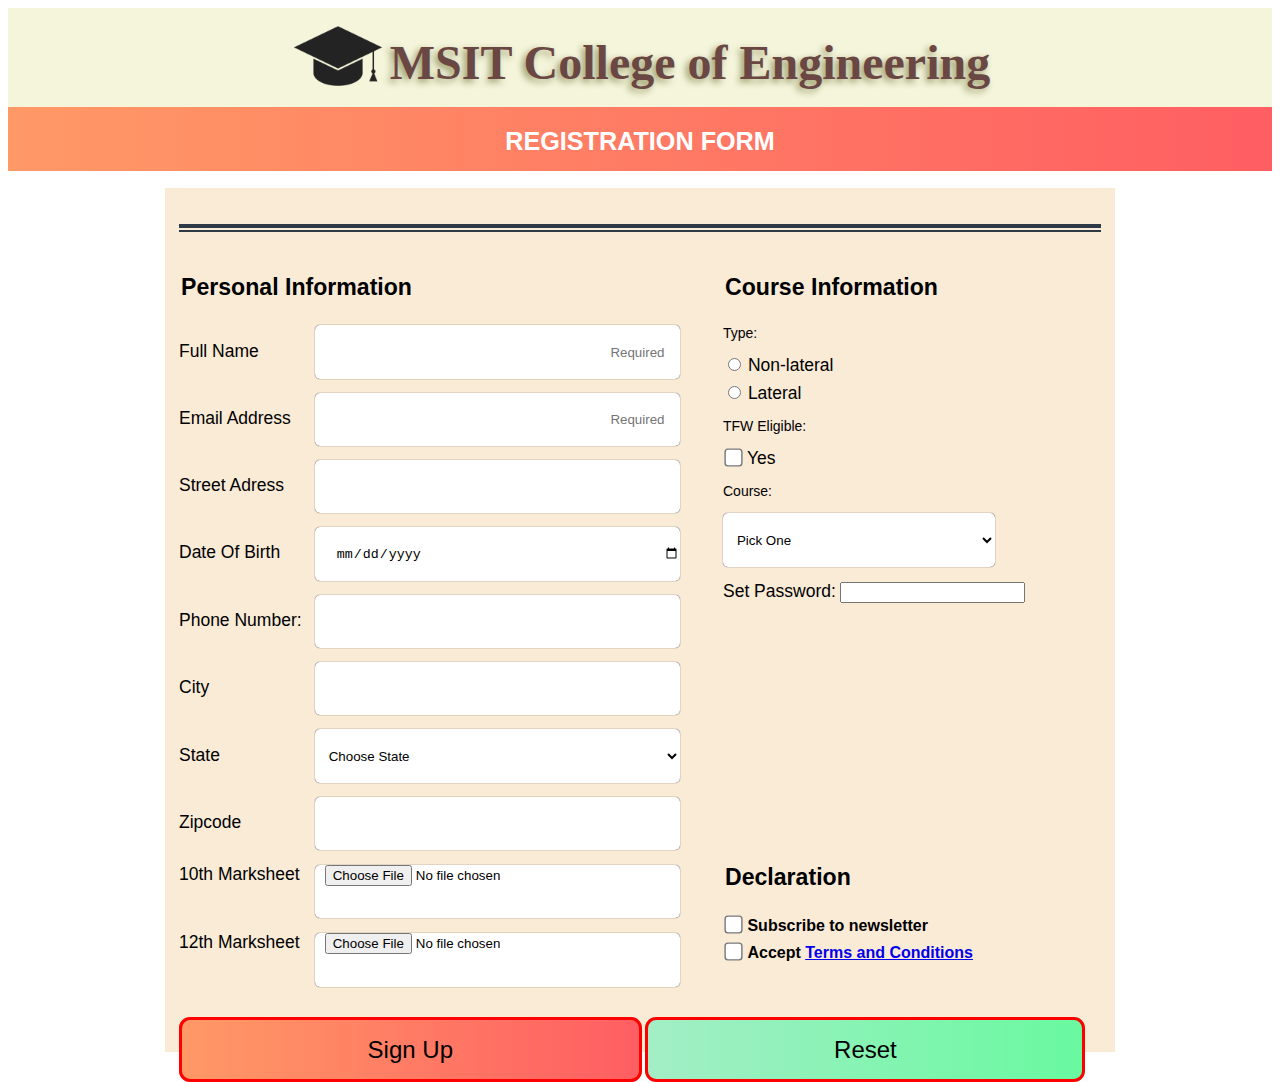
<file: pages/registration_form.html>
<html lang="en">
<head>
	<meta charset="utf-8">
	<meta name="viewport" content="width=device-width, initial-scale=1">
	<title>MSITCE Registration Form</title>
	<link href="https://fonts.googleapis.com/css?family=Roboto" rel="stylesheet">
	<link href="https://fonts.googleapis.com/css?family=Merriweather" rel="stylesheet">
	<link rel="stylesheet" href="../css/registration.css">
    <script type="application/javascript" src="../js/registration_form.js"></script>
</head>
<body>
    <div class="header">
        <img class="header-icon" src="../assets/grad.png"></img>
        <span class="header-title">MSIT College of Engineering</span>
    </div>
	<header>
		<h2 class="tag-line">REGISTRATION FORM</h2>
	</header>

	<div class="wrapper">
		<main>
            <div class="info">
				<h2></h2>
				<p></p>
			</div>
			<form action="#" method="GET" id="form">
				<fieldset class="contact-info">
					<div class="container">
						<legend>Personal Information</legend>
						<p>
							<label for="name">Full Name</label>   
							<input type="text" id="name" name="user_name" placeholder="Required" title="Please fill out this field"> 
						</p>
						<p>
							<label for="email">Email Address</label>   
							<input type="email" id="email" name="user_email" placeholder="Required" title="Please fill out this field"> 
						</p>
						<p>
							<label for="address">Street Adress</label>   
							<input type="text" id="address" name="user_address">
						</p>
                        <p>
							<label for="dob">Date Of Birth</label>   
							<input type="date" id="dob" name="user_dob">
						</p>
                        <p>
							<label for="phone_number">Phone Number:</label>   
							<input type="tel" id="phone_number" name="user_number">
						</p>
						<p>
							<label for="city">City</label>  
							<input type="text" id="city" name="user_city"> 
						</p>
						<p>
							<label for="state">State</label>
							<select id="state" name="user_state">
								<option value="state">Choose State</option>
								<option value="abc">AP|Andhra Pradesh</option>
								<option value="def">AR|Arunachal Pradesh</option>
								<option value="geh">AS|Assam</option>
								<option value="ijk">BR|Bihar</option>
								<option value="ftg">CT|Chhattisgarh</option>
								<option value="hjk">GA|Goa</option>
								<option value="kil">GJ|Gujarat</option>
								<option value="tyu">HR|Haryana</option>
								<option value="ewt">HP|Himachal Pradesh</option>
								<option value="yrt">DL|Delhi</option>
								<option value="sef">WB|West Bengal</option>
							</select>
						</p>
						<p>
							<label for="zipcode">Zipcode</label>
							<input type="number" id="zipcode" name="user_zipcode">
						</p>
                        <p>
                            <label for="10th_result">10th Marksheet</label>
							<input type="file" id="10th_marksheet" name="10th_result">
                        </p>
                        <p>
                            <label for="12th_result">12th Marksheet</label>
							<input type="file" id="12th_marksheet" name="12th_result">
                        </p>
					</div>
				</fieldset>

				<fieldset class="newsletter">
					<div class="container">
						<legend>Course Information</legend>
						<p>Type:</p>

						<div class="radio-btn">
							<p>
								<input type="radio" id="Normal" name="type">
								<label for="normal">Non-lateral</label>
							</p>
							<p>
								<input type="radio" id="Lateral" name="type">
								<label for="Lateral">Lateral</label>
							</p>
						</div>

						<p>TFW Eligible:</p>
						<div class="checkboxes">
							<p>
								<input type="checkbox" id="tfw" value="Yes" name="tfw" onchange="tfwchanged()">
								<label for="Yes">Yes</label>
							</p>
						</div>
                        <p id="income" hidden="true">
							<label for="family_income">Family income per annum (INR):</label>   
							<input type="tel" id="family_income" name="user_number">
						</p>

						<P>Course:</P>
						<p>
							<select>
								<option value="PickOne">Pick One</option>
								<option value="CSE">CSE</option>--
                                <option value="CSE-AIML">CSE-AIML</option>
								<option value="CSE-DS">CSE-DS</option>
                                <option value="CSE-Cybersecurity">CSE-Cybersecurity</option>
								<option value="ECE">ECE</option>
                                <option value="ME">ME</option>
								<option value="EE">EE</option>	
                                <option value="BBA">BBA</option>
                                <option value="BCA">BCA</option>					
							</select>
						</p>
                        <p>
							<label for="passcode">Set Password:</label>
							<input type="password" id="passcode" name="user_passcode">
						</p>
						</p>
                        <div class="declaration">
                            <legend>Declaration</legend>
                            <P>
                                <label style="font-size: medium;">
                                    <input type="checkbox" id="tfw" name="new2" value="Yes">
                                    <b>Subscribe to newsletter</b>
                                </label>
                            </P>
                            <label style="font-size: medium;">
                                <input type="checkbox" id="tfw" name="new2" value="Yes">
                                 <b>Accept <a href="./terms.html">Terms and Conditions</a></b>
                        </div>
					</div>
				</fieldset>
			</form>
			
		</main>
        <div class="footer">
            <a class="action-button submit" onclick="onformsubmit()">Sign Up</a>
            <a class="action-button reset" onclick="reset()">Reset</a>
        </div>
	</div>
</body>
</html>
</file>
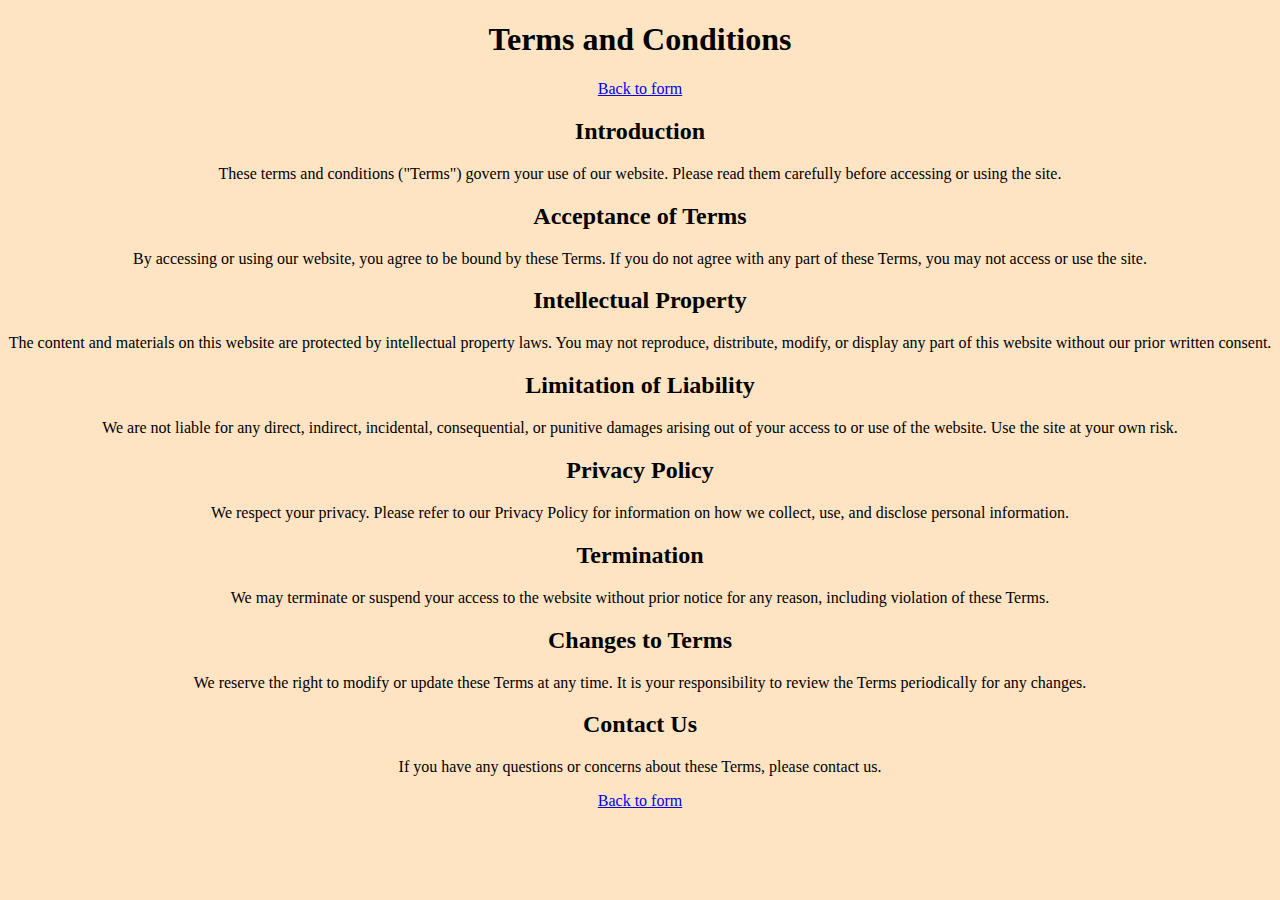
<file: pages/terms.html>
<!DOCTYPE html>
<html>
<head>
    <meta charset="UTF-8">
    <title>Terms and Conditions</title>
</head>
<body style="text-align: center; background-color: bisque;">
    <h1  style="text-align: center;">Terms and Conditions</h1>
    <a href="./registration_form.html">Back to form</a>
    <h2>Introduction</h2>
    <p>These terms and conditions ("Terms") govern your use of our website. Please read them carefully before accessing or using the site.</p>

    <h2>Acceptance of Terms</h2>
    <p>By accessing or using our website, you agree to be bound by these Terms. If you do not agree with any part of these Terms, you may not access or use the site.</p>

    <h2>Intellectual Property</h2>
    <p>The content and materials on this website are protected by intellectual property laws. You may not reproduce, distribute, modify, or display any part of this website without our prior written consent.</p>

    <h2>Limitation of Liability</h2>
    <p>We are not liable for any direct, indirect, incidental, consequential, or punitive damages arising out of your access to or use of the website. Use the site at your own risk.</p>

    <h2>Privacy Policy</h2>
    <p>We respect your privacy. Please refer to our Privacy Policy for information on how we collect, use, and disclose personal information.</p>

    <h2>Termination</h2>
    <p>We may terminate or suspend your access to the website without prior notice for any reason, including violation of these Terms.</p>

    <h2>Changes to Terms</h2>
    <p>We reserve the right to modify or update these Terms at any time. It is your responsibility to review the Terms periodically for any changes.</p>

    <h2>Contact Us</h2>
    <p>If you have any questions or concerns about these Terms, please contact us.</p>
    <a href="./registration_form.html">Back to form</a>
    
</body>
</html>
</file>
<file: css/registration.css>
*,
*:before,
*:after {
    box-sizing: border-box;
}

body {
    padding: 0;
    font-family: 'Raleway', sans-serif;
    font-size: 14px;
    color: #000000;
    background-size: cover;
}

.wrapper {
    background-color: antiquewhite;
    padding-right: 1em;
    padding-left: 1em;
    height: 54rem;
}

header {
    height: 64px;
    color: #fff;
    text-align: center;
    background: linear-gradient(to right, #ff9966, #ff5e62);
}

header h2 {
    font-size: 1.8em;
    margin-top: 0;
    padding-top: .8em;
}

.wrapper {
    width: 90%;
    margin: 0 auto;
    padding-bottom: 0;
}

.info {
    text-align: center;
}


.info h3 {
    margin-top: 0;
    padding-top: 1.5em;
    font-size: 2.5em;
}

.info p {
    font-size: .85em;
    border-bottom: 4px solid rgba(45, 57, 69);
    padding-bottom: 3em;
    margin-bottom: 0;
}

form {
    border-top: 2px solid rgba(45, 57, 69);
    margin-top: 2px;
    padding-top: 1em;
}

fieldset {
    border: none;
    padding: 0;
    margin-right: 0;
    margin-left: 0;
    margin-top: 1em;
    margin-bottom: 1em;
    padding-top: 1em;
    padding-bottom: 1em;
}

fieldset legend {
    font-size: 1.65em;
    font-weight: bold;
    padding-bottom: .75em;
}

.contact-info label {
    display: block;
    padding-bottom: .65em;
    font-size: 1.25em;
}

.newsletter label {
    font-size: 1.25em;
}

.contact-info input,
select,
textarea {
    box-shadow: 0 0 1px;
    width: 100%;
    height: 4em;
    background-color: #fff;
    outline: none;
    border: none;
    border-radius: 5px;
    border-color: #fff;
    text-indent: 10px;
    transition: border-color .4s ease-in-out;
}

textarea {
    height: 85px;
    padding-top: 10px;
}

.header {
    width: 100%;
    text-align: center;
    background-color: beige;
}

.header-title {
    font-size: 3rem;
    font-weight: 900;
    font-family: Comic Sans MS;
    color: #6b4743;
    text-shadow: -3px 3px 7px #969865;
    vertical-align: 25px;
}

.header-icon {
    height: 6rem;
    margin-right: 0rem;
    display: inline;
}

.contact-info input:focus,
select:focus,
textarea:focus {
    border: 2px solid #46698B;
    border-radius: 0;
}

#name:focus,
#email:focus {
    border: 2px solid #FF7463;
}


.newsletter [type="checkbox"] {
    transform: scale(1.4);
}

::placeholder {
    text-align: right;
    padding-right: 1em;
}

.wrapper {
    width: 90%;
    max-width: 950px;
}

.contact-info label {
    display: inline-block;
    width: 26%;
}

.contact-info input,
select {
    width: 72%;
}

.contact-info p,
.newsletter p {
    margin-top: .5em;
    margin-bottom: .5em;
}

form {
    display: flex;
    justify-content: space-between;
    padding-top: 1em;
}

.container {
    display: flex;
    flex-direction: column;
    min-width: 340px;
    /* height: 5600px; */
    justify-content: space-around;
}

.contact-info {
    width: 55%;
}

.newsletter {
    width: 41%;
}


.action-button {
    padding: 1rem 11.6rem;
    border: 3px solid;
    border-radius: 0.7rem;
    text-decoration: none;
    font-size: 1.5rem;
}



.submit {
    border-color: red;
    background: linear-gradient(to right, #ff9966, #ff5e62);
    color: #000000;
}

.reset {
    border-color: red;
    background: linear-gradient(to right, #a3eec6, #69f9a0);
    color: #000000;
}

a:hover {
    background: linear-gradient(to right, white, white);
}

.declaration{
    margin-top: 15rem;
}
</file>
